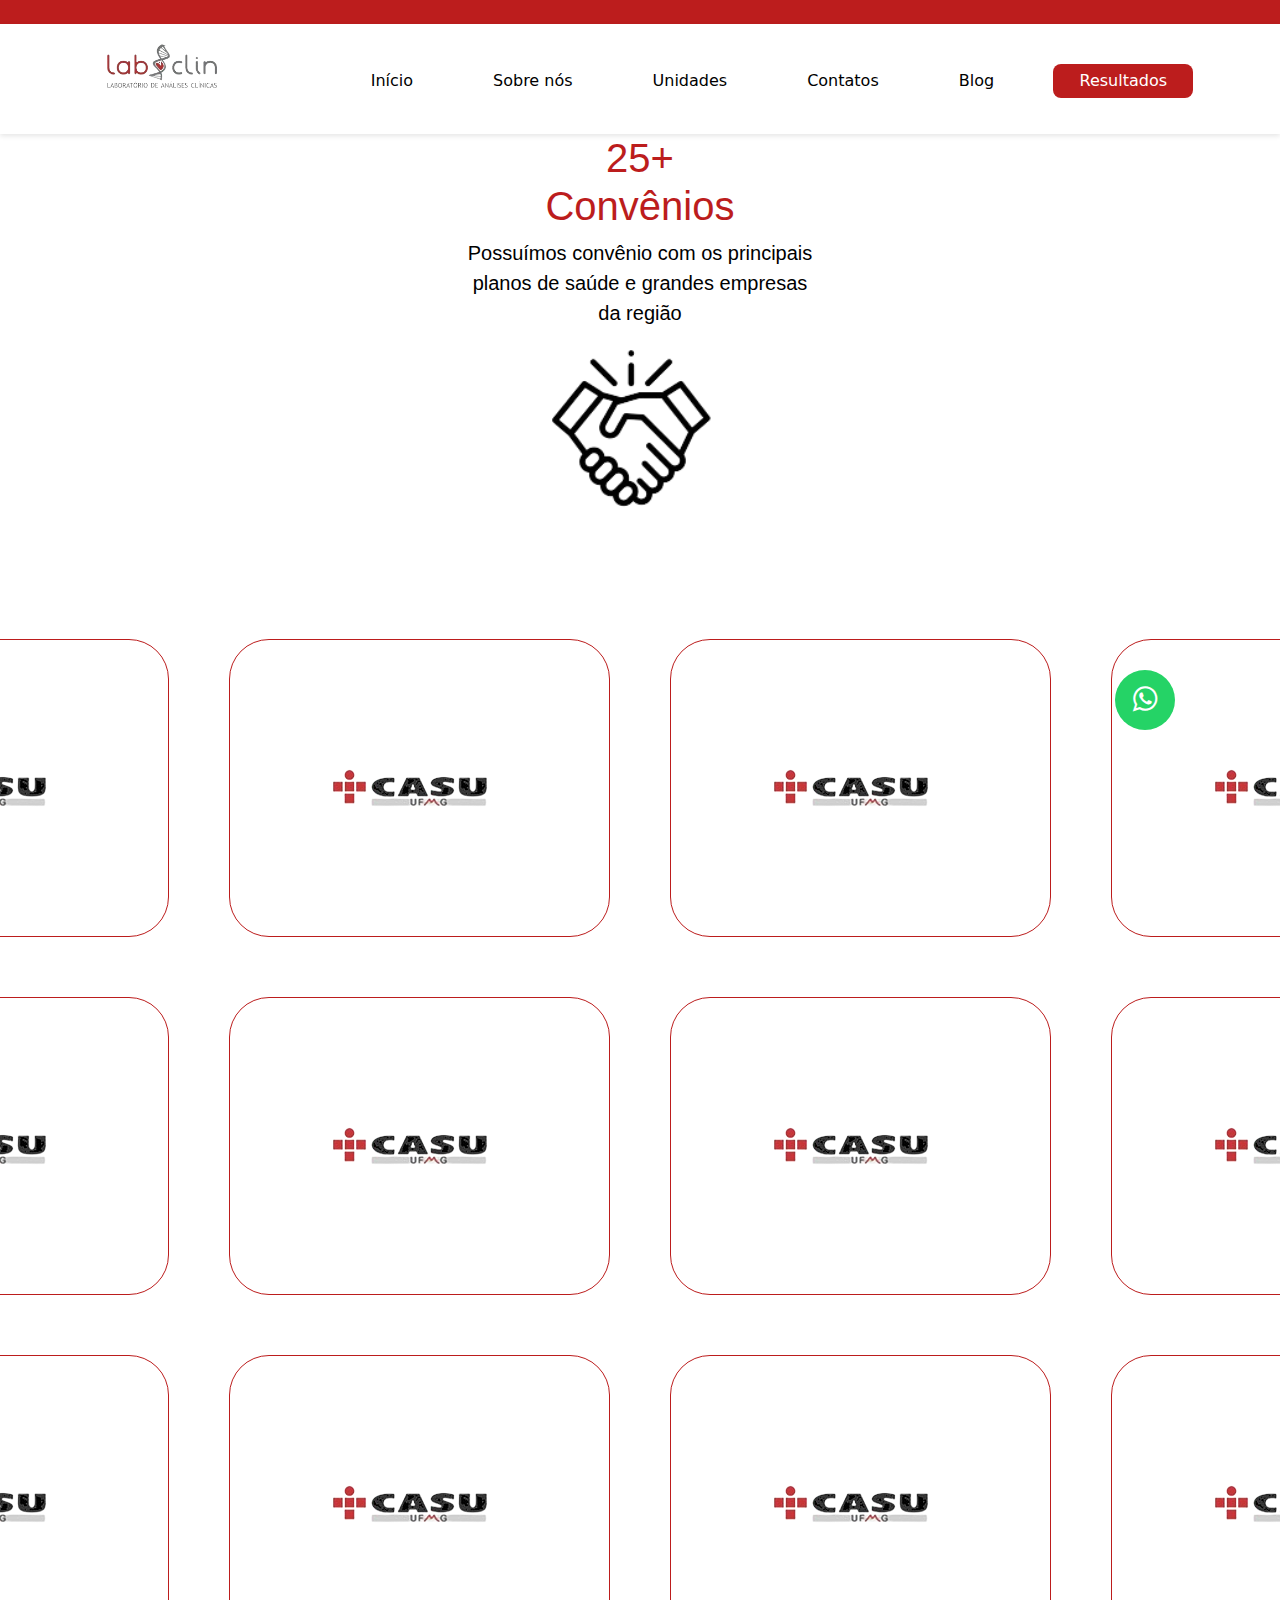
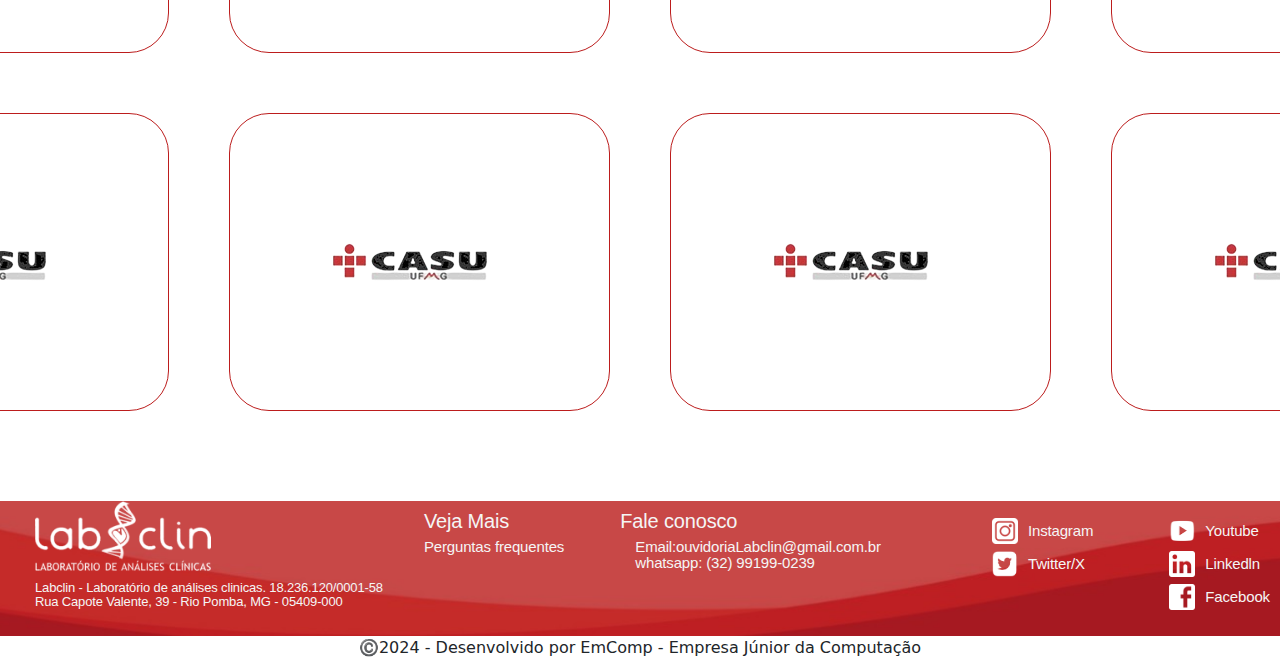
<file: labclin/convenios/index.html>
<!DOCTYPE html>
<html lang="pt-br">

<head>
    <meta charset="utf-8" />
    <meta name="author" content="Karla Ferreira">
    <meta name="profile" href="https://www.linkedin.com/in/karla-ferreira-rural/">
    <meta name="description" content="Convenios labclin ">
    <link rel="stylesheet" type="text/css" href="style.css" />
    <link href="https://cdn.jsdelivr.net/npm/bootstrap@5.3.3/dist/css/bootstrap.min.css" rel="stylesheet"
        integrity="sha384-QWTKZyjpPEjISv5WaRU9OFeRpok6YctnYmDr5pNlyT2bRjXh0JMhjY6hW+ALEwIH" crossorigin="anonymous">
    <title>Convenios</title>
</head>

<body>
    <center class="tarjaVermelha"><br></center>
    <header>
        <div class="header">
            <div class="header-content">

                <div class="imgLogo">
                    <img src="../assets/logoLab.png" width="110" height="auto">
                </div>
                <div class="menu">
                    <div class="menu-toggle">
                        <svg xmlns="http://www.w3.org/2000/svg" width="16" height="16" fill="currentColor"
                            class="bi bi-list" viewBox="0 0 16 16">
                            <path fill-rule="evenodd"
                                d="M2.5 12a.5.5 0 0 1 .5-.5h10a.5.5 0 0 1 0 1H3a.5.5 0 0 1-.5-.5m0-4a.5.5 0 0 1 .5-.5h10a.5.5 0 0 1 0 1H3a.5.5 0 0 1-.5-.5m0-4a.5.5 0 0 1 .5-.5h10a.5.5 0 0 1 0 1H3a.5.5 0 0 1-.5-.5" />
                        </svg>
                    </div>
                    <ul>
                        <li><a href="#">Início</a></li>
                        <li><a href="#">Sobre nós</a></li>
                        <li><a href="#">Unidades</a></li>
                        <li><a href="#">Contatos</a></li>
                        <li><a href="#">Blog</a></li>
                        <li><a href="#" class="btn-Resultados">Resultados</a></li>
                    </ul>
                </div>
            </div>
        </div>
    </header>

    <div class="sub">
        <p class="h1">
            25+ <br> Convênios
        </p>

        <p class="p">
            Possuímos convênio com os principais <br> planos de saúde e grandes empresas <br> da região
        </p>

        <img src="../assets/aperto-de-mao.png" width="250" height="auto">
    </div>

    <div class="logoConvenios">
        <div>
            <img src="../assets/logoCasu.png">
        </div>
        <div>
            <img src="../assets/logoCasu.png">
        </div>
        <div>
            <img src="../assets/logoCasu.png">
        </div>
        <div>
            <img src="../assets/logoCasu.png">
        </div>
        <div>
            <img src="../assets/logoCasu.png">
        </div>
        <div>
            <img src="../assets/logoCasu.png">
        </div>
        <div>
            <img src="../assets/logoCasu.png">
        </div>
        <div>
            <img src="../assets/logoCasu.png">
        </div>
        <div>
            <img src="../assets/logoCasu.png">
        </div>
        <div>
            <img src="../assets/logoCasu.png">
        </div>
        <div>
            <img src="../assets/logoCasu.png">
        </div>
        <div>
            <img src="../assets/logoCasu.png">
        </div>
        <div>
            <img src="../assets/logoCasu.png">
        </div>
        <div>
            <img src="../assets/logoCasu.png">
        </div>
        <div>
            <img src="../assets/logoCasu.png">
        </div>
        <div>
            <img src="../assets/logoCasu.png">
        </div>
    </div>

    <div>
        <link rel="stylesheet" href="https://maxcdn.bootstrapcdn.com/font-awesome/4.5.0/css/font-awesome.min.css">
        <a href="https://api.whatsapp.com/send?phone=5532991990239&text=Ol%C3%A1!%20Estive%20no%20site%20e%20gostaria%20de%20maiores%20informa%C3%A7%C3%B5es%20sobre%20o%20Laborat%C3%B3rio."
            target="_blank">
            <div class="btn-whatsapp pulsaDelay"><i class="fa fa-whatsapp"></i></div>
        </a>
    </div>

    <footer>
        <div class="txt-footer">
            <div class="column-logo">
                <img class="logoFooter" src="../assets/logoLab.png" alt="Logo LabClin">
                <p class="address">
                    Labclin - Laboratório de análises clinicas. 18.236.120/0001-58
                    <br>
                    Rua Capote Valente, 39 - Rio Pomba, MG - 05409-000
                </p>
            </div>
            <div class="column">
                <p class="large-text">Veja Mais</p>
                <br>
                <span>Perguntas frequentes</span>
            </div>
            <div class="column">
                <p class="large-text">Fale conosco</p>
                <br>
                <span class="column">
                    Email:ouvidoriaLabclin@gmail.com.br
                </span>
                <br>
                <span class="column">
                    whatsapp: (32) 99199-0239
                </span>
            </div>
            <div class="column column-icons">
                <div class="icon-column">
                    <img src="../assets/instagram.png" class="IconFooter" alt="Instagram"><span>Instagram</span>
                </div>
                <div class="icon-column">
                    <img src="../assets/logoX.png" class="IconFooter" alt="Twitter/X"><span>Twitter/X</span>
                </div>
            </div>
            <div class="column column-icons">
                <div class="icon-column">
                    <img src="../assets/youtube.png" class="IconFooter" alt="Youtube"><span>Youtube</span>
                </div>
                <div class="icon-column">
                    <img src="../assets/linkedin-logo.png" class="IconFooter" alt="LinkedIn"><span>Linkedln</span>
                </div>
                <div class="icon-column">
                    <img src="../assets/facebook-logo.png" class="IconFooter" alt="Facebook"><span>Facebook</span>
                </div>
            </div>
            
            
            

    </footer>
    <center>©️2024 - Desenvolvido por EmComp - Empresa Júnior da Computação</center>


</body>

<script>
    const menuToggle = document.querySelector('.menu-toggle');
    const menu = document.querySelector('.menu ul');

    menuToggle.addEventListener('click', () => {
        menu.classList.toggle('show');
    });
</script>

</html>
</file>
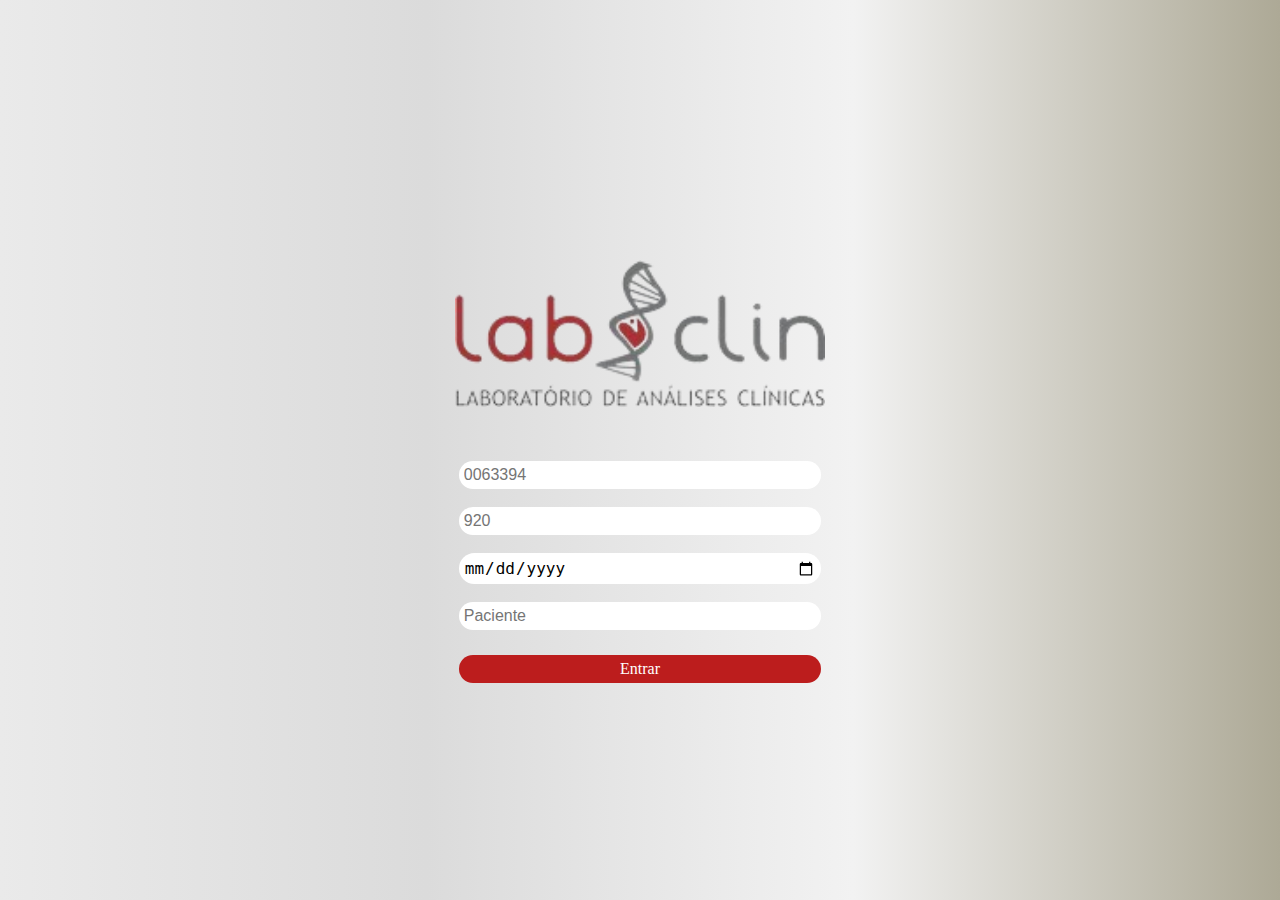
<file: labclin/login/index.html>
<!DOCTYPE html>
<html lang="pt-br">

<head>
    <meta charset="utf-8" />
    <meta name="author" content="Karla Ferreira">
    <meta name="profile" href="https://www.linkedin.com/in/karla-ferreira-rural/">
    <meta name="description" content="Login labclin ">
    <link rel="stylesheet" type="text/css" href="style.css" />
    <title>Login</title>
</head>

<body>
    <div>
        <img src="../assets/logoLab.png" alt="Logo Lab Clin"> <br>
        <input placeholder="0063394" required> <br>
        <input placeholder="920" required> <br>
        <input placeholder="DATA NASCIMENTO" type="date" required> <br>
        <input placeholder="Paciente" required> <br>
        <a href="" class="button"> Entrar </a>
    </div>
</body>

</html>
</file>
<file: labclin/login/style.css>
body {
    background-image: linear-gradient(to right, #EAEAEA, #DBDBDB, #F2F2F2, #ADA996);
}

div {
    position: absolute;
    top: 50%;
    left: 50%;
    transform: translateY(-50%) translateX(-50%);
}

img {
    margin:50px;
    width: 370px;
    height: 147px;
}

input {
    display: block;
    margin: auto;
    border-radius: 25px;
    padding: 5px;
    font-size: 16px;
    width: 75%;
    border: none;
}

a.button {
    display: block;
    margin: 7px auto;
    background-color: #BC1D1D;
    color: #fff;
    text-decoration: none;
    border-radius: 25px;
    padding: 5px;
    width: 75%;
    transition: background-color 0.3s ease;
    text-align: center;
}

a.button:hover {
    background-color: #901212;
}

@media screen and (max-width: 768px) {
    div {
        width: 90%;
    }

    img {
        width: 100%;
        max-width: 250px;
        height: auto;
    }

    input, a.button {
        width: 100%;
    }
}
</file>
<file: labclin/convenios/style.css>
/* Reset CSS */
body {
    font-family: Arial, sans-serif;
    background-color: #F0F0F0;
    margin: 0;
    padding: 0;
}

/* Header Styles */
.header {
    background-color: #fff;
    box-shadow: 0px 2px 5px rgba(0, 0, 0, 0.1);
}

.header-content {
    padding: 20px;
}

/* Tarja Vermelha */
.tarjaVermelha {
    background-color: #BC1D1D;
    width: 100%;
    margin: 0;
    padding: 0;
}

/* Logo Styles */
.imgLogo {
    float: left;
    margin-left: 7%;
    width: 151px;
    height: 60px;
}

/* Menu Styles */
.menu {
    display: flex;
    justify-content: center;
    align-items: center;
}

.menu-toggle {
    display: none;
    float: right;
    margin-right: 5%;
    font-size: 24px;
    cursor: pointer;
}

.menu ul {
    list-style-type: none;
    display: flex;
    align-items: center;
    justify-content: center;
    margin-top: 20px;
}

.menu li {
    margin: 0 15px;
}

.menu a {
    color: #000;
    text-decoration: none;
    margin: 0 15px;
    padding: 10px;
    border-radius: 5px;
    transition: background-color 0.3s ease;
}

.menu a:hover {
    background-color: #EAEAEA;
}

/* Button Styles */
a.btn-Resultados {
    float: right;
    margin-right: 7%;
    background-color: #BC1D1D;
    color: #fff;
    text-decoration: none;
    border-radius: 8px;
    padding: 5px;
    width: 140px;
    transition: background-color 0.3s ease;
    text-align: center;
}

a.btn-Resultados:hover {
    background-color: #901212;
}

/* Sub Styles */
.sub {
    text-align: center;
    color: #BC1D1D;
}

/* Typography Styles */
.h1 {
    
    font-family: 'Montserrat', sans-serif;
    font-weight: 600;
    font-size: 35px;
    margin-top: 20px;
}

.p {
    color: #000;
    font-size: 20px;
    font-family: 'Inter', sans-serif;
    font-weight: 400;
}

/* Logo Convenios Styles */
.logoConvenios {
    margin: 7%;
    display: grid;
    grid-template-columns: repeat(4, 1fr);
    gap: 60px;
    justify-content: center;
}

.logoConvenios div {
    text-align: center;
    background-color: #fff;
    border: 1px solid #BC1D1D;
    border-radius: 40px;
    padding: 100px;
}

/* WhatsApp Button Styles */
.btn-whatsapp {
    position: fixed;
    right: 75px;
    bottom: 140px;
    transform: translate(-50%, -50%);
    background-color: rgb(37, 211, 102);
    width: 60px;
    height: 60px;
    text-align: center;
    line-height: 58px;
    font-size: 1.8em;
    color: #ffffff;
    font-weight: 100;
    border-radius: 50%;
    z-index: 1;
}

.btn-whatsapp:before,
.btn-whatsapp:after {
    content: '';
    display: block;
    position: absolute;
    border-radius: 50%;
    border: 1px solid #25d366;
    left: -20px;
    right: -20px;
    bottom: -20px;
    top: -20px;
    animation: animate 1.5s linear infinite;
    opacity: 0;
    backface-visibility: hidden;
}

.pulsaDelay:after {
    animation-delay: .5s;
}

footer {
    height: 135px;
    width: 100%;
    background-color: rgba(180, 29, 29, 0.9);
    background-image: url('../assets/fundoBg.jpg');
    background-repeat: no-repeat;
    background-size: cover;
    background-position: center;
}

.txt-footer {
    font-family: Inter, sans-serif;
    font-size: 15px;
    line-height: 1.07;
    letter-spacing: -0.16px;
    color: #f5f5f5;
    display: flex;
    justify-content: space-between;
    padding: 0 15px;
}

.address {
    font-size: small;
    margin-top: 10px;
    margin-left: 30px;
}

.column {
    padding: 0 15px;
    margin-top: 10px;
}

.column-logo {
    margin-left: -10px; 
}

.column-icons {
    margin-left: 40px; 
    margin-right: -20px; 
    
}

.large-text {
    font-size: 20px;
    margin-bottom: -9px;
}

.icon-column {
    display: flex;
    align-items: center;
    margin-top: 7px;
}

.IconFooter {
    margin-right: 10px;
    width: 26px;
    height: 26px;
    filter: invert(100%);
}

.logoFooter {
    margin-left: 30px;
    width: auto;
    height: 70px;
    filter: brightness(100);
}

@keyframes animate {
    0% {
        transform: scale(0.5);
        opacity: 0;
    }

    50% {
        opacity: 1;
    }

    100% {
        transform: scale(1.2);
        opacity: 0;
    }
}

@media (max-width: 1197px) {
    .address{
        margin-top: 2px;
    }
}


@media (max-width: 975px) {
    footer {
        height: auto; 
    }

    .txt-footer {
        flex-direction: column; 
        align-items: center;
        padding: 20px 10px; 
    }

    .column {
        text-align: center; 
        width: 100%; 
    }

    .column-icons {
        display: flex; 
        flex-wrap: wrap; 
        justify-content: center; 
        margin-left: 0; 
        text-align: center; 
    }

    .address {
        margin-top: 0; 
        margin-left: 0; 
        text-align: center; 
    }

    .column-logo, .column.left {
        margin-left: 0; 
        text-align: center; 
    }

    .column.right {
        margin-right: 0; 
        text-align: center; 
    }

    .icon-column {
        margin: 0 5px; 
    }
}

/* Media Query for Responsive Design */
@media screen and (max-width: 768px) {
    .imgLogo {
        margin-left: 5%;
        width: 90px;
        height: 36px;
    }
    .menu {
        justify-content: flex-end;
        margin-right: 5px;
    }
    .menu.show {
        display: flex;
    }
    
    .menu a:hover {
        background-color: #EAEAEA;
    }
    
    a.btn-Resultados {
        margin-right: 5%;
        padding: 4px;
        width: 100px;
    }
    
    .sub {
        padding: 10px;
    }
    
    .h1 {
        font-size: 28px;
        margin-top: 10px;
    }
    
    .p {
        font-size: 16px;
    }
    
    .logoConvenios {
        margin: 5%;
        gap: 30px;
        grid-template-columns: repeat(2, 1fr);
    }
    
    .logoConvenios div {
        padding: 20px;
        border-radius: 10px;
    }
    
    .btn-whatsapp {
        right: 20px;
        bottom: 80px;
        width: 50px;
        height: 50px;
        line-height: 48px;
        font-size: 1.5em;
        margin-right: 5px;
    }
    
    .btn-whatsapp:before,
    .btn-whatsapp:after {
        left: -15px;
        right: -15px;
        bottom: -15px;
        top: -15px;
    }
    
    .menu ul {
        display: none;
    }
    
    .menu ul.show {
        display: flex;
        flex-direction: column;
        align-items: center;
        background-color: #fff;
        padding: 20px 0;
        position: absolute;
        top: 100px;
        left: 0;
        width: 100%;
        z-index: 1;
    }
    
    .menu li {
        margin: 10px 0;
    }
    
    a.btn-Resultados {
        background-color: #fff;
    }
    
    .menu a {
        color: #BC1D1D;
    }
    
    .menu-toggle {
        display: block;
    }
    
    .logoConvenios div img {
        max-width: 80px;
        height: auto;
    }
    
    .sub img {
        max-width: 200px;
        height: auto;
    }

      center {
        font-size: 8px;
      }
    
}
</file>
